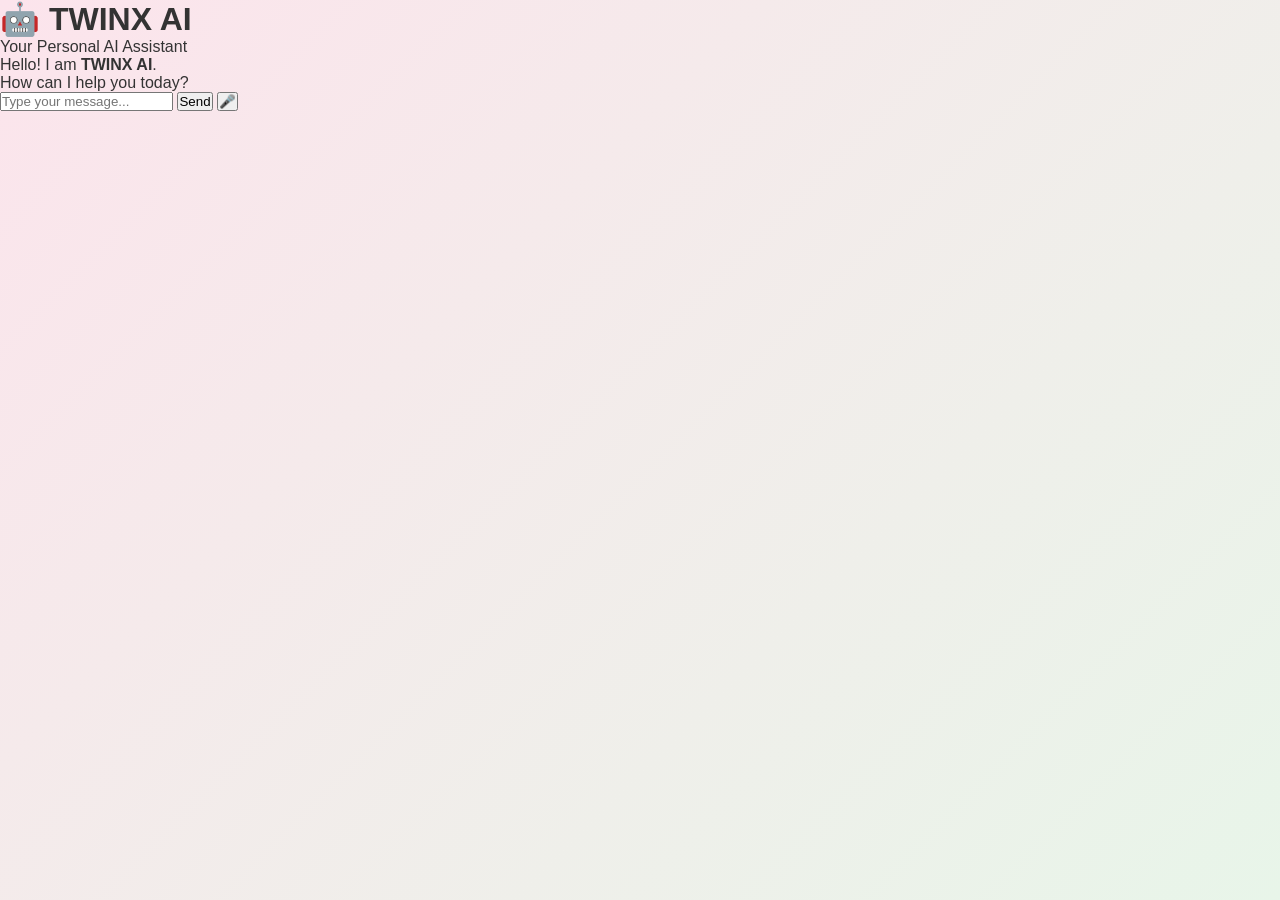
<file: index-v1-backup.html>
<!DOCTYPE html>
<html lang="en">
<head>
    <meta charset="UTF-8">
    <meta name="viewport" content="width=device-width, initial-scale=1.0">
    <title>TWINX AI</title>

    <link rel="stylesheet" href="style.css">
</head>

<body>

    <div class="container">

        <div class="header">
            <h1>🤖 TWINX AI</h1>
            <p>Your Personal AI Assistant</p>
        </div>

        <div id="chatBox" class="chat-box">
            <div class="ai-message">
                Hello! I am <b>TWINX AI</b>.<br>
                How can I help you today?
            </div>
        </div>

        <div class="input-area">
            <input
                type="text"
                id="userInput"
                placeholder="Type your message...">

            <button id="sendBtn">
                Send
            </button>

            <button id="voiceBtn">
                🎤
            </button>
        </div>

    </div>

    <script src="script.js"></script>

</body>
</html>
</file>
<file: style.css>
/* Reset & Fonts */
* {
  box-sizing: border-box;
  margin: 0;
  padding: 0;
  font-family: -apple-system, BlinkMacSystemFont, "Segoe UI", Roboto, Helvetica, Arial, sans-serif;
}

body {
  height: 100vh;
  display: flex;
  flex-direction: column;
  background: linear-gradient(135deg, #fce4ec 0%, #e8f5e9 100%);
  color: #333333;
}

/* Top Straight Banner */
.top-banner {
  height: 60px;
  background-color: rgba(255, 255, 255, 0.85);
  backdrop-filter: blur(10px);
  display: flex;
  align-items: center;
  justify-content: space-between;
  padding: 0 20px;
  border-bottom: 1px solid rgba(0, 0, 0, 0.08);
  position: relative;
  z-index: 100;
}

.brand-logo {
  font-size: 1.5rem;
  font-weight: 800;
  letter-spacing: 2px;
  color: #2e7d32;
}

.profile-btn {
  background: none;
  border: none;
  cursor: pointer;
  border-radius: 50%;
  display: flex;
  align-items: center;
  justify-content: center;
}

.profile-avatar {
  width: 38px;
  height: 38px;
  border-radius: 50%;
  border: 2px solid #81c784;
}

/* Profile Dropdown & History */
.profile-dropdown {
  position: absolute;
  top: 65px;
  right: 20px;
  width: 280px;
  background: #ffffff;
  border-radius: 12px;
  box-shadow: 0 10px 25px rgba(0,0,0,0.1);
  padding: 16px;
  display: none;
  flex-direction: column;
  gap: 12px;
  z-index: 1000;
}

.profile-dropdown.active {
  display: flex;
}

.user-info {
  display: flex;
  align-items: center;
  gap: 12px;
}

.dropdown-avatar {
  width: 40px;
  height: 40px;
  border-radius: 50%;
  background-color: #e8f5e9;
}

.user-info h3 {
  font-size: 0.95rem;
  color: #222;
}

.user-info p {
  font-size: 0.75rem;
  color: #666;
}

.divider {
  border: none;
  border-top: 1px solid #f0f0f0;
}

.menu-section {
  display: flex;
  flex-direction: column;
  gap: 8px;
}

.menu-item {
  display: flex;
  align-items: center;
  gap: 10px;
  font-size: 0.88rem;
  padding: 6px 8px;
  border-radius: 6px;
  cursor: pointer;
  transition: background 0.2s;
}

.menu-item:hover {
  background: #f5f5f5;
}

.history-section h4 {
  font-size: 0.8rem;
  text-transform: uppercase;
  color: #888;
  letter-spacing: 0.5px;
  margin-bottom: 8px;
}

.history-item {
  display: flex;
  flex-direction: column;
  padding: 6px 8px;
  border-radius: 6px;
  cursor: pointer;
  transition: background 0.2s;
}

.history-item:hover {
  background: #f9f9f9;
}

.history-title {
  font-size: 0.85rem;
  font-weight: 500;
  color: #333;
}

.history-date {
  font-size: 0.7rem;
  color: #aaa;
}

/* Chat Stream Area */
.chat-container {
  flex: 1;
  overflow-y: auto;
  padding: 20px;
  display: flex;
  flex-direction: column;
}

.chat-stream {
  max-width: 800px;
  width: 100%;
  margin: 0 auto;
  display: flex;
  flex-direction: column;
  gap: 16px;
}

.message-row {
  display: flex;
  align-items: flex-end;
  gap: 10px;
}

.message-row.user {
  justify-content: flex-end;
}

.avatar {
  width: 32px;
  height: 32px;
  border-radius: 50%;
  flex-shrink: 0;
}

.twinx-avatar {
  background: #ffe0b2;
  color: #e65100;
  font-size: 0.55rem;
  font-weight: bold;
  display: flex;
  align-items: center;
  justify-content: center;
}

.user-avatar {
  border: 1px solid #c8e6c9;
}

.bubble {
  max-width: 70%;
  padding: 12px 16px;
  border-radius: 16px;
  font-size: 0.95rem;
  line-height: 1.4;
  box-shadow: 0 2px 5px rgba(0,0,0,0.03);
}

/* Light Orange for TWINX, Light Green for User */
.twinx-bubble {
  background-color: #ffe0b2;
  color: #4a2c00;
  border-bottom-left-radius: 4px;
}

.user-bubble {
  background-color: #c8e6c9;
  color: #1b5e20;
  border-bottom-right-radius: 4px;
}

/* Input Container */
.input-container {
  padding: 16px 20px;
  display: flex;
  justify-content: center;
}

.input-bar {
  max-width: 800px;
  width: 100%;
  background: rgba(255, 255, 255, 0.9);
  backdrop-filter: blur(8px);
  border-radius: 28px;
  padding: 6px 12px;
  display: flex;
  align-items: center;
  gap: 10px;
  box-shadow: 0 4px 15px rgba(0,0,0,0.05);
  border: 1px solid rgba(255,255,255,0.6);
}

.file-btn {
  color: #666;
  cursor: pointer;
  padding: 6px;
  display: flex;
  align-items: center;
  justify-content: center;
  border-radius: 50%;
  transition: background 0.2s;
}

.file-btn:hover {
  background: #f0f0f0;
}

.input-bar input[type="text"] {
  flex: 1;
  border: none;
  outline: none;
  background: transparent;
  font-size: 0.95rem;
  padding: 8px 0;
}

.send-btn {
  background-color: #2e7d32;
  color: #ffffff;
  border: none;
  width: 36px;
  height: 36px;
  border-radius: 50%;
  cursor: pointer;
  display: flex;
  align-items: center;
  justify-content: center;
  transition: transform 0.1s, background 0.2s;
}

.send-btn:hover {
  background-color: #1b5e20;
  transform: scale(1.05);
}
</file>
